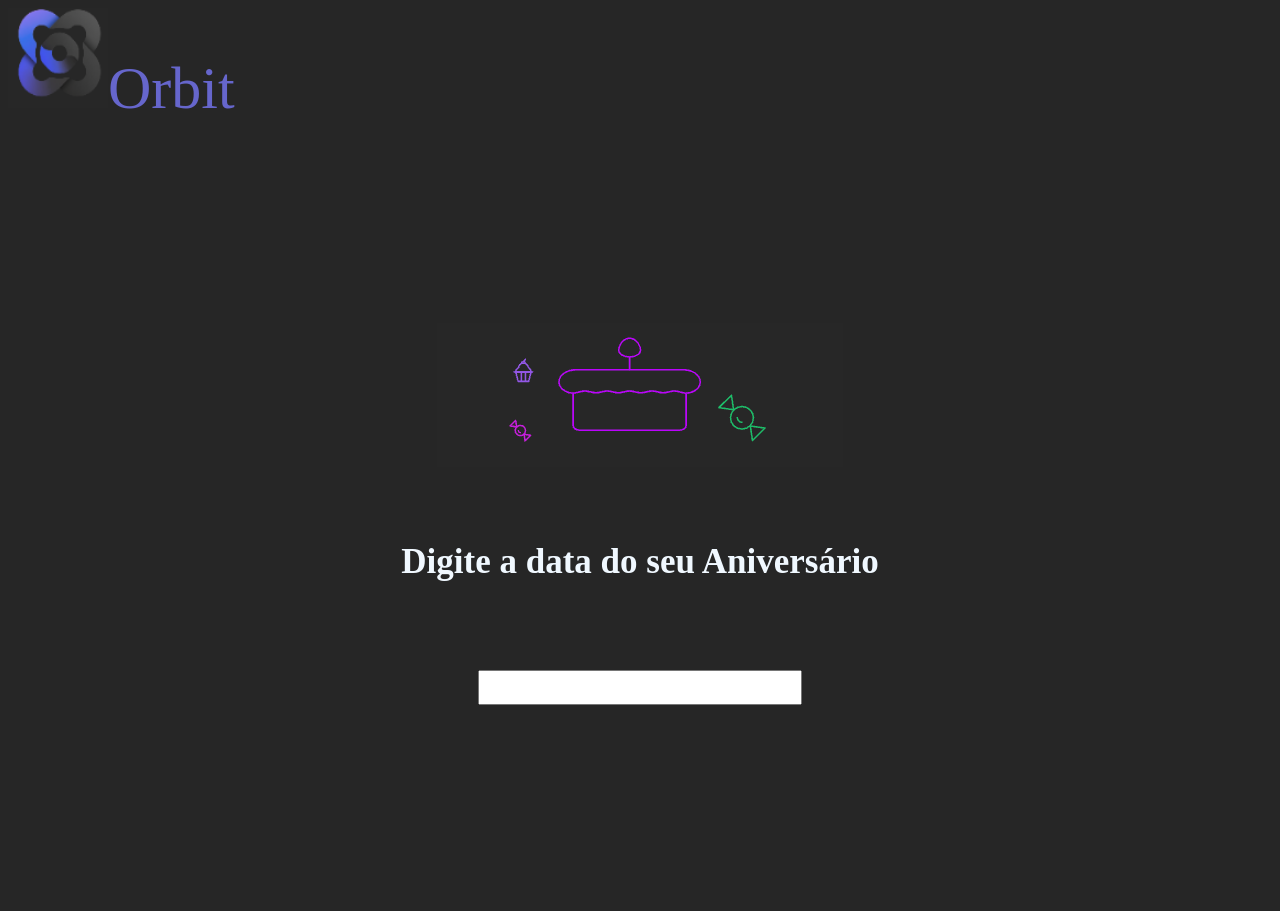
<file: aniversario/index.html>
<!DOCTYPE html>
<html lang="pt-BR">
<head>
    <meta charset="UTF-8">
    <meta name="viewport" content="width=device-width, initial-scale=1.0">
    <title>Document</title>
    <link rel="stylesheet" href="CSS/estilos.css">
</head>
<body>
        <img src="imagens/Captura de tela 2025-11-25 160247.png"width="100px" height="100px">Orbit
        <p></p>
        <p></p>
        <P></P>
        <div id="Fotos">
            <p><img src="imagens/Captura de tela 2025-11-25 161740.png"></p>
            <p><h4>Digite a data do seu Aniversário </h4></p>
            <input type="text">
        </div>
        
</body>
</html>
</file>
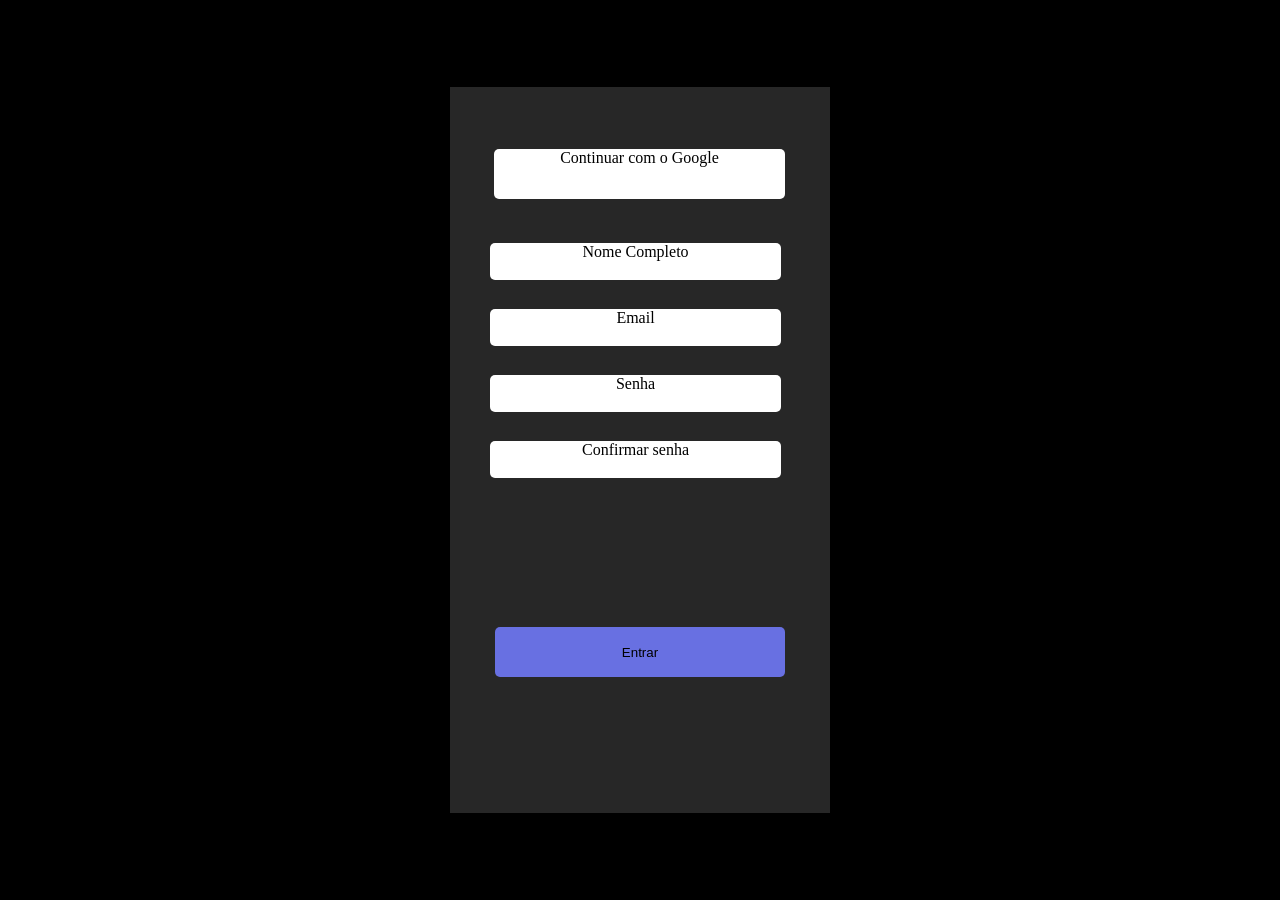
<file: cadastro/cadastro.html>
<!DOCTYPE html>
<html lang="pt-br">
  <head>
    <meta charset="UTF-8" />
    <meta name="viewport" content="width=device-width, initial-scale=1.0" />
    <link rel="stylesheet" href="CSS/style.css">
    <title>Orbit - cadastro</title>
  </head>
  <body>

    <div class="container">
        <div class="google">Continuar com o Google</div>
        <ul>
            <li>Nome Completo</li>
            <li>Email</li>
            <li>Senha</li>
            <li>Confirmar senha</li>
        </ul>
        <div class="botao"><button>Entrar</button></div>
    </div>







  </body>
</html>
</file>
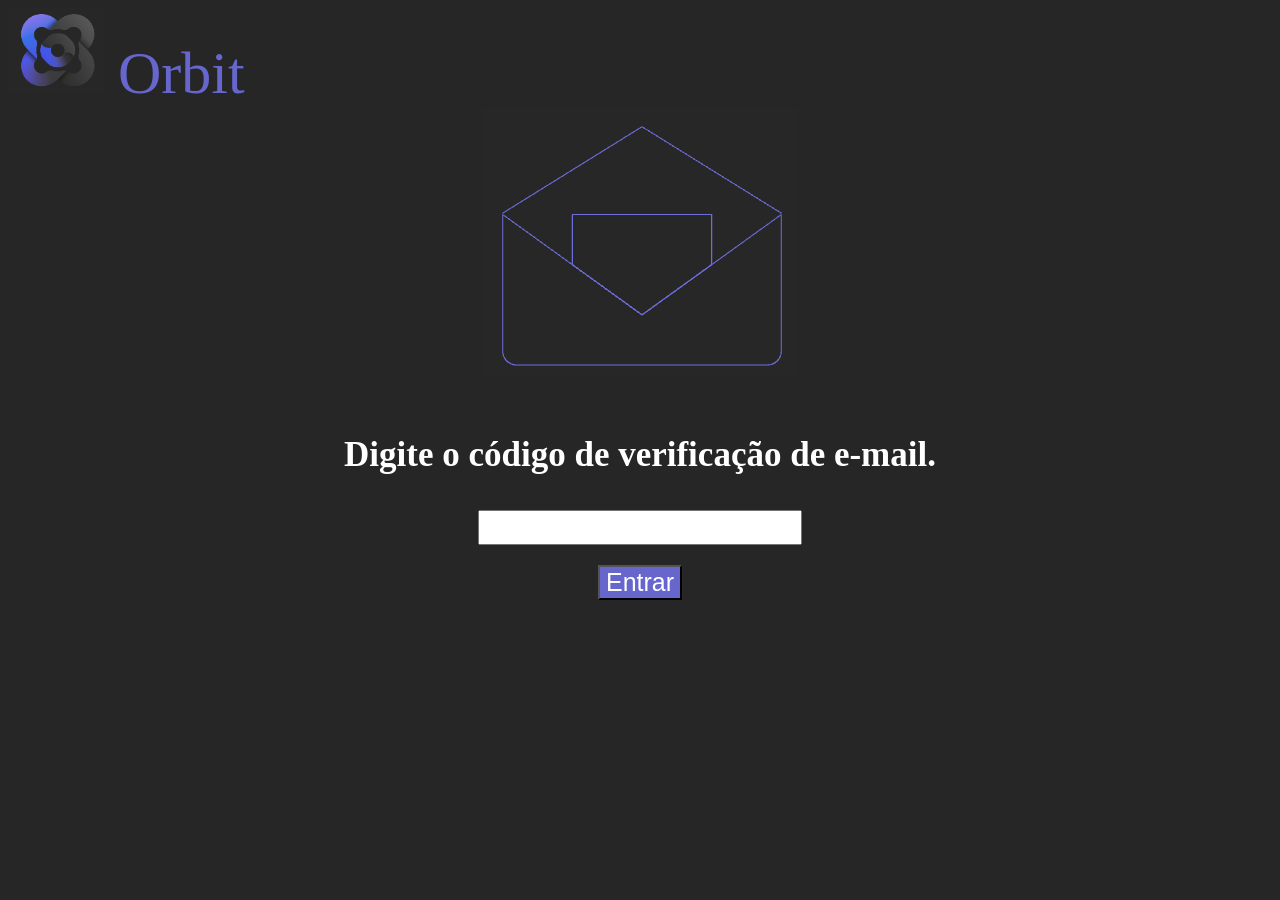
<file: confirmacao/confirmacao.html>
<!DOCTYPE html>
<html lang="pt-br">
<head>
    <meta charset="UTF-8">
    <meta name="viewport" content="width=device-width, initial-scale=1.0">
    <title>Confirmação</title>
    <link rel="stylesheet" href="css/confirmacao.css">
</head>
<body>
    <header>
        <img src="imagens/Logo.png"> Orbit
    </header>
    <div class="confirmacao">
        <img src="imagens/Confirmação.png">
    </div>
    <h3>Digite o código de verificação de e-mail.</h3>
    <div class="caixa"><input type="number"></div>
    <div class="entrar"><button>Entrar</button></div>
</body>
</html>
</file>
<file: aniversario/CSS/estilos.css>
body{
    background-color: rgb(38,38,38);
    font-size: 60px;
    color:rgb(102,102,204);
    font-family: inherit;
}
#Fotos{
    text-align: center;
    align-items: center;
    margin: 200px;
    color:aliceblue;
    left:0%;
    right:0%
}
header{
    text-align: center;
    align-items: center;
    justify-content: center;
    background-color:white ;
    left:0%;
    right:0%;
}
input{
    font-size: 25px;
}
h4{
    font-size: 35px;
}
</file>
<file: cadastro/CSS/style.css>
body {
  background-color: #000000;
  display: flex;
  align-items: center;
  text-align: center;
  justify-content: center;
  margin:0;
  height:100vh;
}


.titulo{
    text-align: center;
}

.google{
    background-color: #ffffff; 
    border-radius: 5px;
    width: 291px;
    height: 50px;
    margin: 44px;
    margin-top: 62px;
}

.container{
    background-color: #272727;
    width: 380px;
    height: 726px;
    margin: 44px;

}

.container li{
    padding: 0;
    background-color: #ffffff;
    list-style-type: none;  
    border-radius: 5px;
    width: 291px;
    height: 37px;
    margin-bottom: 29px;
}

.botao button{
    margin-top: 120px;
    margin-bottom: 120px;
    height: 50px;
    width: 290px;
    background-color: #6870E2;
    border-radius: 5px;
    border: none;
    cursor: pointer;
}

.botao button:active{
    background-color: #5258B3;
}
</file>
<file: confirmacao/css/confirmacao.css>
body{
    background-color: rgb(38, 38, 38);
}


header{
    font-size: 60px;
    color: rgb(102, 102,204);
}

.confirmacao{
    text-align: center;
    font-size: 100px;
}

h3{
    text-align: center;
    color: white;
    font-family: inherit;
    font-size: 35px;
}

.caixa{
    text-align: center;
}

input{
    font-size: 25px;
}

button{
  margin: 20px;
  font-size: 25px;
  background-color: rgb(102, 102,204);
  color: white;
}

.entrar{
    text-align: center;
}
</file>
